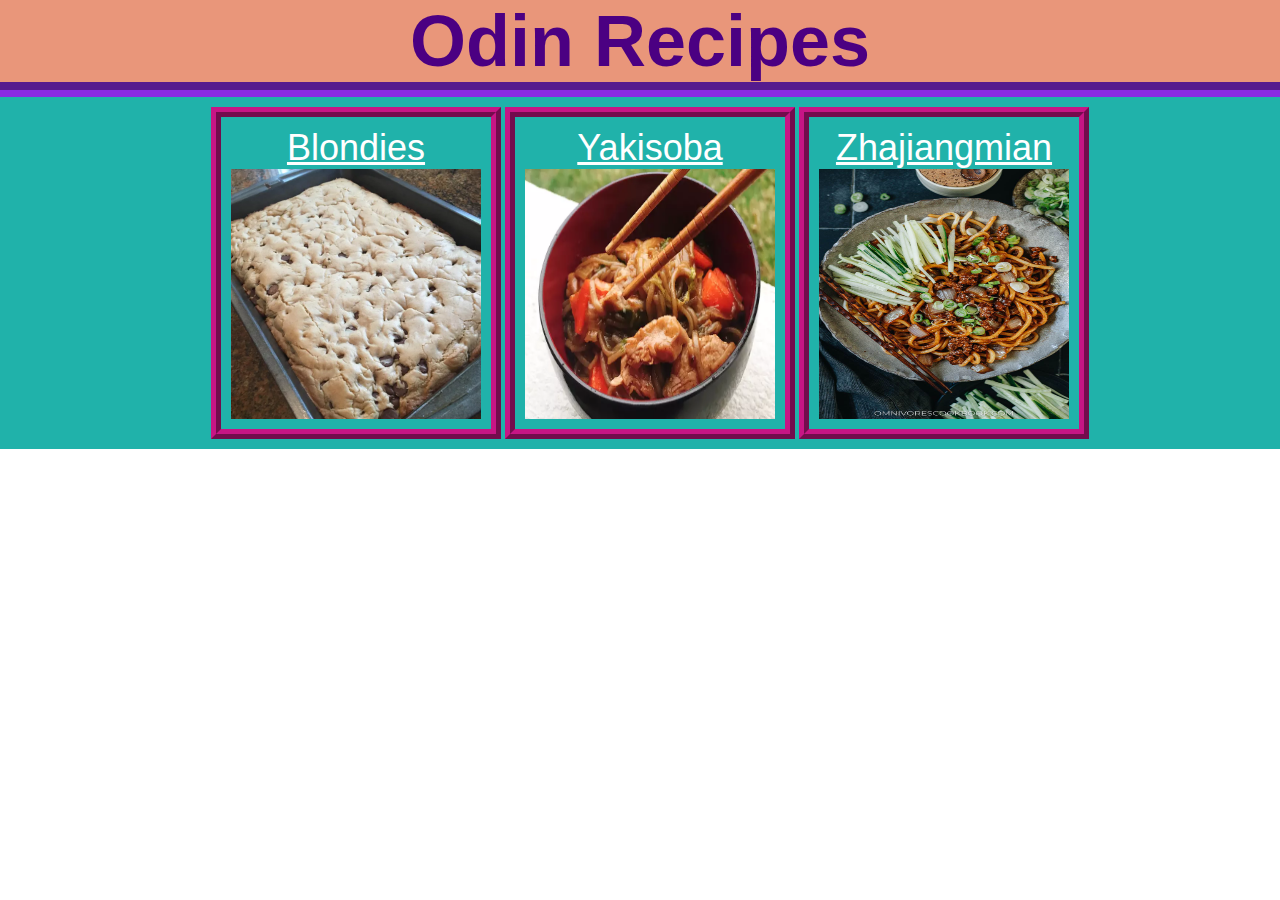
<file: index.html>
<!DOCTYPE html>
<html lang ="en">
  <head>
    <meta charset="utf-8">
    <link rel="stylesheet" href="styles.css">
    <title>Recipes for Odin</title>
  </head>
  <body>
    <h1>Odin Recipes</h1>
    <ul class="links">
      <li class="link"><a href="./recipes/blondies.html">Blondies</a><img class="linkimg" src="./images/blondie.jpg" alt="A pan of blondies"></li>
      <li class="link"><a href="./recipes/yakisoba.html">Yakisoba</a><img class="linkimg" src="./images/yakisoba.jpg" alt="A bowl of yakisoba"></li>
      <li class="link"><a href="./recipes/zhajiangmian.html">Zhajiangmian</a><img class="linkimg" src="./images/zhajiangmian.jpg" alt="A bowl of zhajiangmian"></li>
    </ul>
  </body>
</html>
</file>
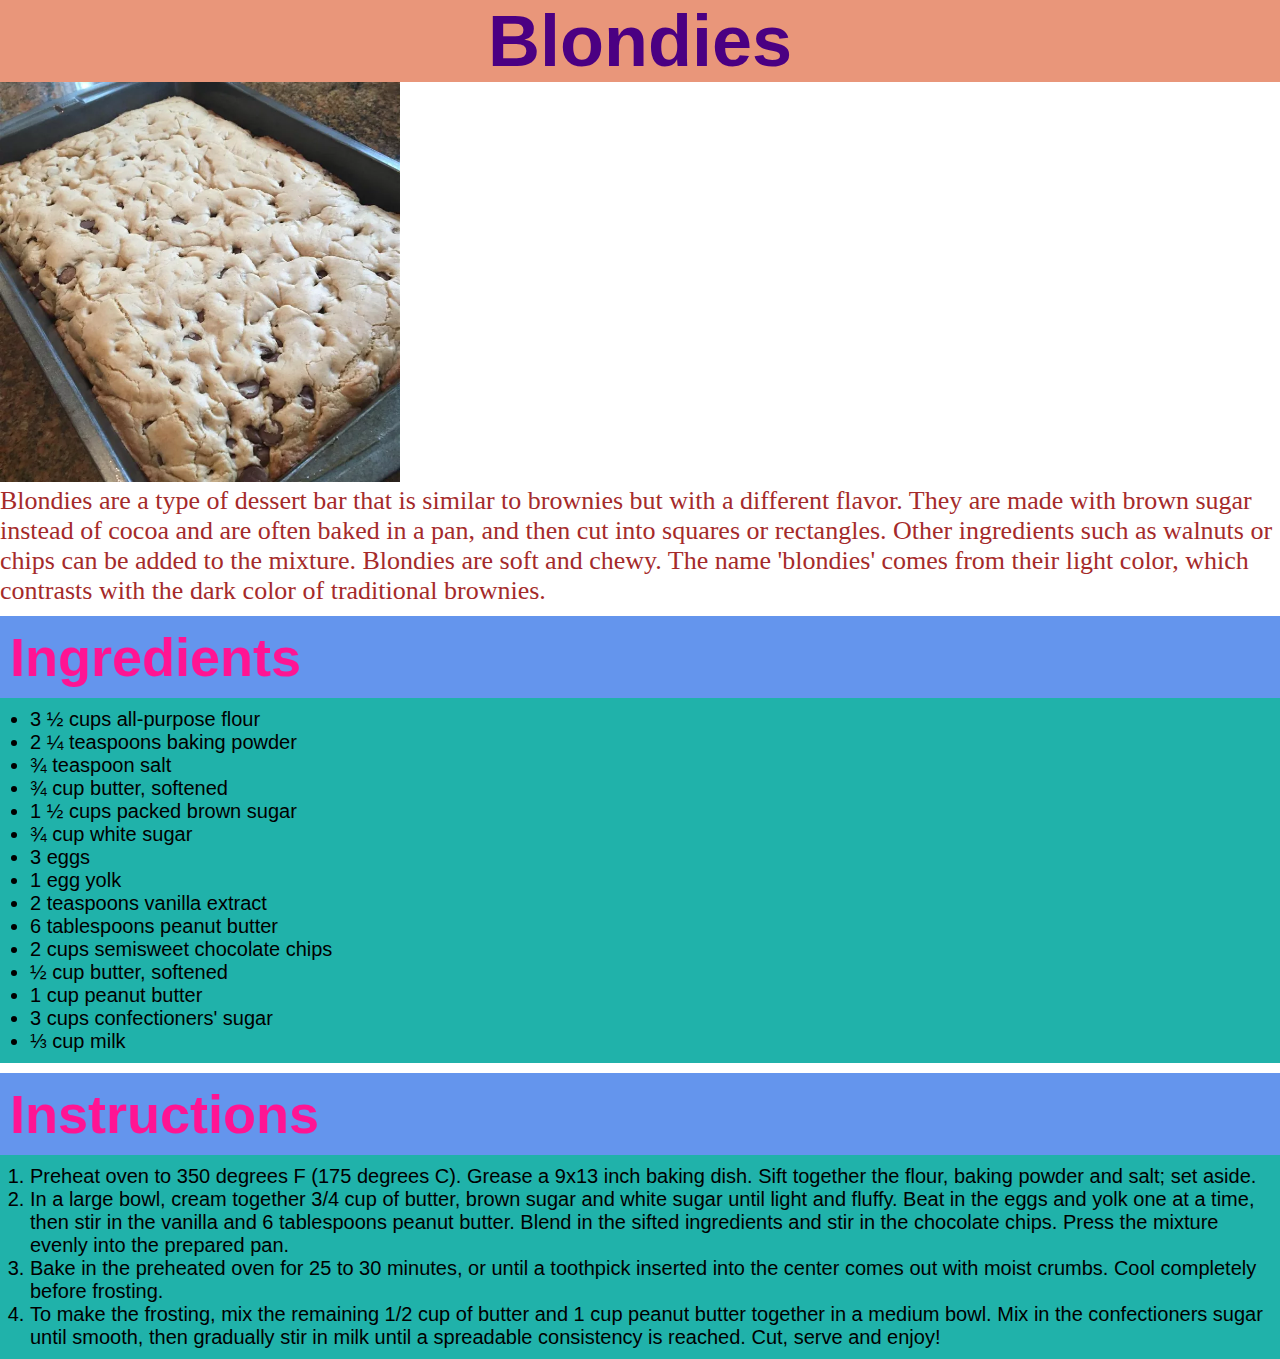
<file: recipes/blondies.html>
<!DOCTYPE html>
<html lang="en">
<head>
  <meta charset="UTF-8">
  <meta name="viewport" content="width=device-width, initial-scale=1.0">
  <link rel="stylesheet" href="../styles.css">
  <title>Blondies</title>
</head>
<body>
  <h1>Blondies</h1>
  <img class="img" src="../images/blondie.jpg" alt="A pan of blondies">
  <p class="description">Blondies are a type of dessert bar that is similar to brownies but with a different flavor. They are made with brown sugar instead of cocoa and are often baked in a pan, and then cut into squares or rectangles. Other ingredients such as walnuts or chips can be added to the mixture. Blondies are soft and chewy. The name 'blondies' comes from their light color, which contrasts with the dark color of traditional brownies.</p>
  <h2>Ingredients</h2>
  <ul>
    <li>3 ½ cups all-purpose flour</li>
    <li>2 ¼ teaspoons baking powder</li>
    <li>¾ teaspoon salt</li>
    <li>¾ cup butter, softened</li>
    <li>1 ½ cups packed brown sugar</li>
    <li>¾ cup white sugar</li>
    <li>3 eggs</li>
    <li>1 egg yolk</li>
    <li>2 teaspoons vanilla extract</li>
    <li>6 tablespoons peanut butter</li>
    <li>2 cups semisweet chocolate chips</li>
    <li>½ cup butter, softened</li>
    <li>1 cup peanut butter</li>
    <li>3 cups confectioners' sugar</li>
    <li>⅓ cup milk</li>
  </ul>
  <h2>Instructions</h2>
  <ol>
    <li>Preheat oven to 350 degrees F (175 degrees C). Grease a 9x13 inch baking dish. Sift together the flour, baking powder and salt; set aside.</li>
    <li>In a large bowl, cream together 3/4 cup of butter, brown sugar and white sugar until light and fluffy. Beat in the eggs and yolk one at a time, then stir in the vanilla and 6 tablespoons peanut butter. Blend in the sifted ingredients and stir in the chocolate chips. Press the mixture evenly into the prepared pan.</li>
    <li>Bake in the preheated oven for 25 to 30 minutes, or until a toothpick inserted into the center comes out with moist crumbs. Cool completely before frosting.</li>
    <li>To make the frosting, mix the remaining 1/2 cup of butter and 1 cup peanut butter together in a medium bowl. Mix in the confectioners sugar until smooth, then gradually stir in milk until a spreadable consistency is reached. Cut, serve and enjoy!</li>
  </ol>
</body>
</html>
</file>
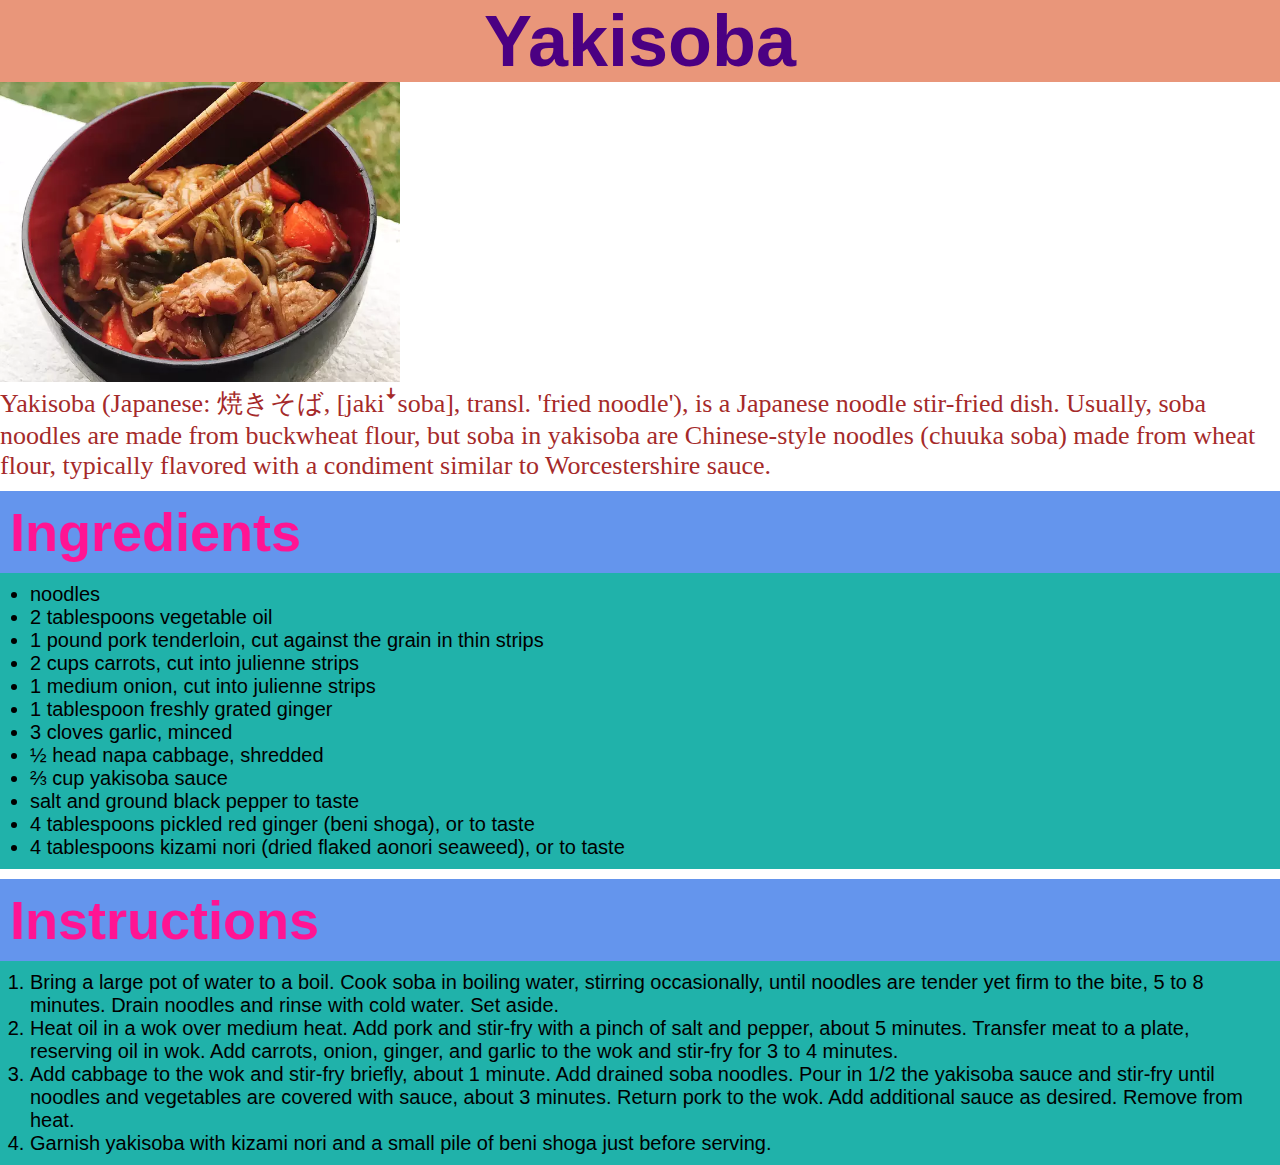
<file: recipes/yakisoba.html>
<!DOCTYPE html>
<html lang="en">
<head>
  <meta charset="UTF-8">
  <meta name="viewport" content="width=device-width, initial-scale=1.0">
  <link rel="stylesheet" href="../styles.css">
  <title>Yakisoba</title>
</head>
<body>
  <h1>Yakisoba</h1>
  <img class="img" src="../images/yakisoba.jpg" alt="A bowl of yakisoba">
  <p class="description">Yakisoba (Japanese: 焼きそば, [jakiꜜsoba], transl. 'fried noodle'), is a Japanese noodle stir-fried dish. Usually, soba noodles are made from buckwheat flour, but soba in yakisoba are Chinese-style noodles (chuuka soba) made from wheat flour, typically flavored with a condiment similar to Worcestershire sauce.</p>
  <h2>Ingredients</h2>
  <ul>
    <li>noodles</li>
    <li>2 tablespoons vegetable oil</li>
    <li>1 pound pork tenderloin, cut against the grain in thin strips</li>
    <li>2 cups carrots, cut into julienne strips</li>
    <li>1 medium onion, cut into julienne strips</li>
    <li>1 tablespoon freshly grated ginger</li>
    <li>3 cloves garlic, minced</li>
    <li>½ head napa cabbage, shredded</li>
    <li>⅔ cup yakisoba sauce</li>
    <li>salt and ground black pepper to taste</li>
    <li>4 tablespoons pickled red ginger (beni shoga), or to taste</li>
    <li>4 tablespoons kizami nori (dried flaked aonori seaweed), or to taste</li>
  </ul>
  <h2>Instructions</h2>
  <ol>
    <li>Bring a large pot of water to a boil. Cook soba in boiling water, stirring occasionally, until noodles are tender yet firm to the bite, 5 to 8 minutes. Drain noodles and rinse with cold water. Set aside.</li>
    <li>Heat oil in a wok over medium heat. Add pork and stir-fry with a pinch of salt and pepper, about 5 minutes. Transfer meat to a plate, reserving oil in wok. Add carrots, onion, ginger, and garlic to the wok and stir-fry for 3 to 4 minutes.</li>
    <li>Add cabbage to the wok and stir-fry briefly, about 1 minute. Add drained soba noodles. Pour in 1/2 the yakisoba sauce and stir-fry until noodles and vegetables are covered with sauce, about 3 minutes. Return pork to the wok. Add additional sauce as desired. Remove from heat.</li>
    <li>Garnish yakisoba with kizami nori and a small pile of beni shoga just before serving.</li>

  </ol>
</body>
</html>
</file>
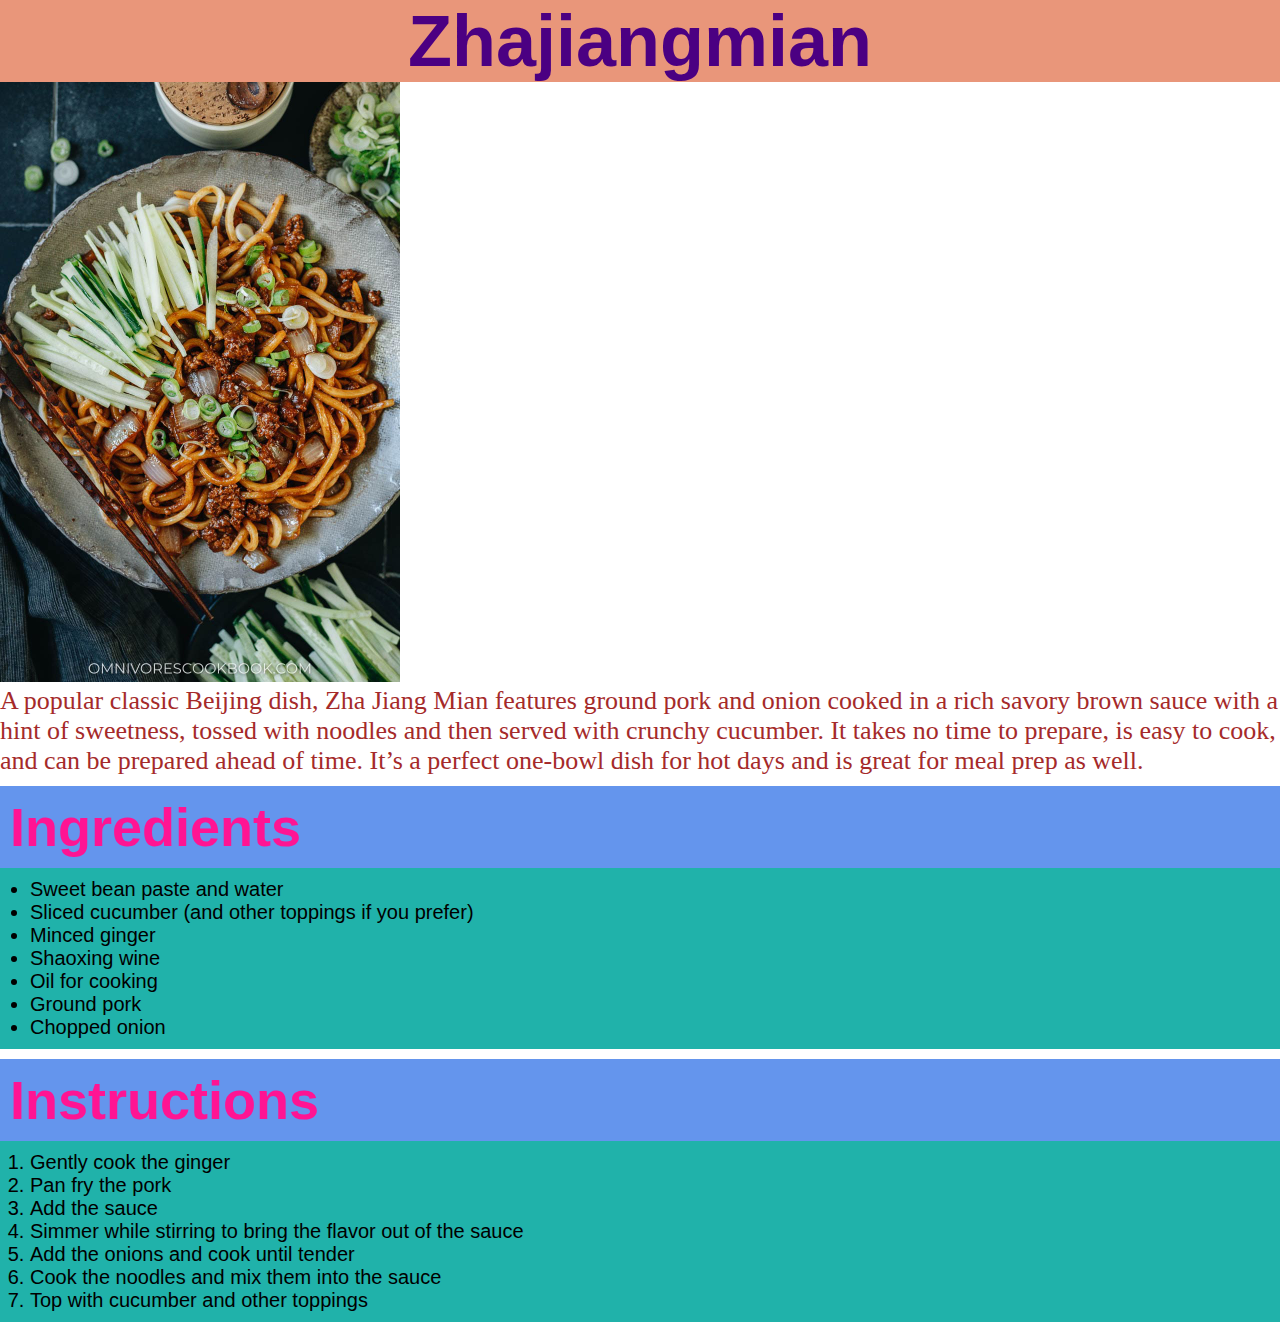
<file: recipes/zhajiangmian.html>
<!DOCTYPE html>
<html lang="en">
<head>
  <meta charset="utf-8">
  <meta name="viewport" content="width=device-width, initial-scale=1.0">
  <link rel="stylesheet" href="../styles.css">
  <title>Zhajiangmian</title>
</head>
<body>
  <h1>Zhajiangmian</h1>
  <img class="img" src="../images/zhajiangmian.jpg" alt="A bowl of zhajiangmian">
  <p class="description">A popular classic Beijing dish, Zha Jiang Mian features ground pork and onion cooked in a rich savory brown sauce with a hint of sweetness, tossed with noodles and then served with crunchy cucumber. It takes no time to prepare, is easy to cook, and can be prepared ahead of time. It’s a perfect one-bowl dish for hot days and is great for meal prep as well. </p>
  <h2>Ingredients</h2>
  <ul>
    <li>Sweet bean paste and water</li>
    <li>Sliced cucumber (and other toppings if you prefer)</li>
    <li>Minced ginger</li>
    <li>Shaoxing wine</li>
    <li>Oil for cooking</li>
    <li>Ground pork</li>
    <li>Chopped onion</li>
  </ul>
  <h2>Instructions</h2>
  <ol>
    <li>Gently cook the ginger</li>
    <li>Pan fry the pork</li>
    <li>Add the sauce</li>
    <li>Simmer while stirring to bring the flavor out of the sauce</li>
    <li>Add the onions and cook until tender</li>
    <li>Cook the noodles and mix them into the sauce</li>
    <li>Top with cucumber and other toppings</li>
  </ol>
</body>
</html>
</file>
<file: styles.css>
* {
  margin: 0;
  padding: 0;
  box-sizing: border-box;
}

h1 {
  font-size:72px;
  font-family: 'Lucida Sans', 'Lucida Sans Regular', 'Lucida Grande', 'Lucida Sans Unicode', Geneva, Verdana, sans-serif;
  background-color: darksalmon;
  color:indigo;
  text-align: center;
  font-weight: bold;
}

.links {
  font-weight:500;
  text-align: left;
  color:crimson;
  background-color: lightseagreen;
  text-align: center;
  padding: auto;
  border: 0px;
  border-top: 15px;
  border-style: groove;
  border-color: blueviolet;
}

a {
  color:white;
  font-size: 36px;
}
.link {
  display: inline-block;
  padding: 10px;
  padding-left: 10px;
  padding-right: 10px;
  border: 10px;
  border-color:mediumvioletred;
  border-style: ridge;
}

h2 {
  font-size: 54px;
  font-family: Impact, Haettenschweiler, 'Arial Narrow Bold', sans-serif;
  background-color:cornflowerblue;
  color:deeppink;
  padding: 10px;
  margin-top: 10px;
}

.description {
  color:brown;
  font-size: 26px;
}

ul,
ol {
  background-color: lightseagreen;
  padding: 10px;
  padding-left: 30px;
}

li {
  font-family: 'Franklin Gothic Medium', 'Arial Narrow', Arial, sans-serif;
  background-color: lightseagreen;
  font-size: 20px;
}

.img {
  text-align: center;
  width: 400px;
  height:auto;
}
.linkimg {
  display: block;
  width: 250px;
  height: 250px;
}
</file>
